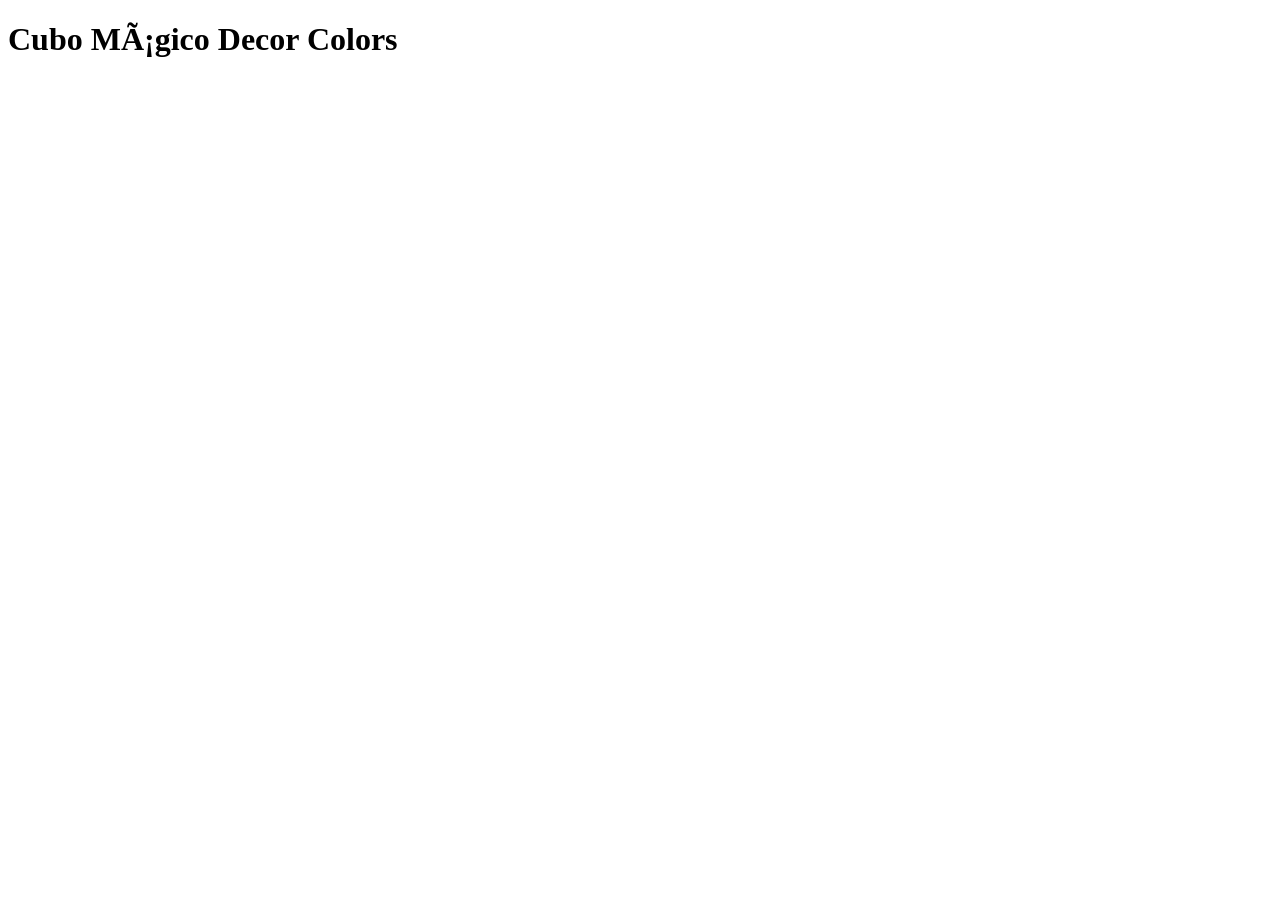
<file: public/index.html>
<!doctype html>
<html lang="pt-BR">
<head>
  <meta charset="utf-8">
  <meta name="viewport" content="width=device-width, initial-scale=1">
  <meta http-equiv="refresh" content="0; url=./cubo-magico-decor-colors.html">
  <title>TEST-LAB</title>
</head>
<body>
  <p>Abrindo o projeto… <a href="./cubo-magico-decor-colors.html">Clique aqui caso não seja redirecionado.</a></p>
</body>
</html>
</file>
